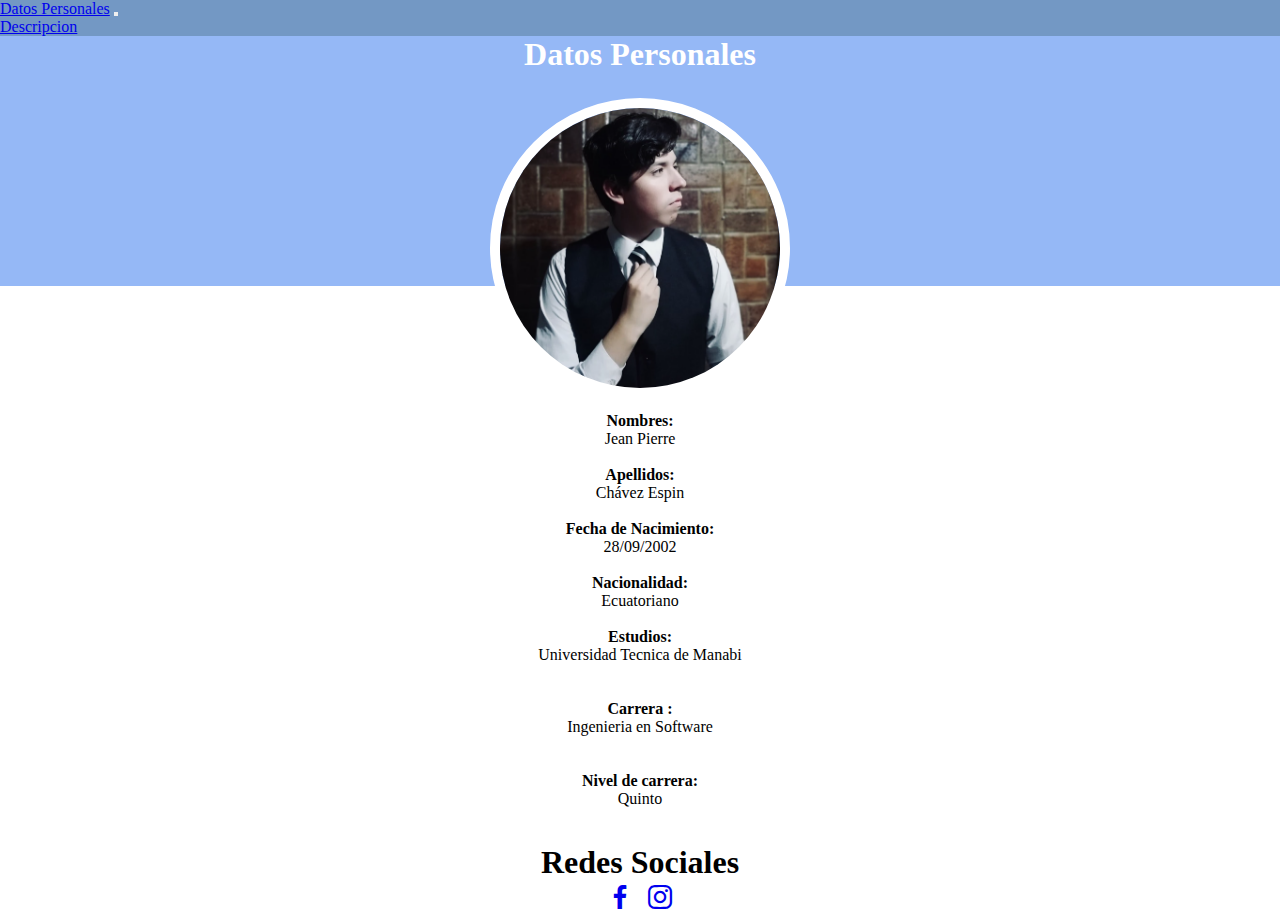
<file: index.html>
<!DOCTYPE html>
<html lang="en">
<head>
    <meta charset="UTF-8">
    <meta name="viewport" content="width=device-width, initial-scale=1.0">
    <title>Datos: </title>
    <link href="https://cdn.jsdelivr.net/npm/bootstrap@5.3.2/dist/css/bootstrap.min.css" rel="stylesheet" integrity="sha384-T3c6CoIi6uLrA9TneNEoa7RxnatzjcDSCmG1MXxSR1GAsXEV/Dwwykc2MPK8M2HN" crossorigin="anonymous">
    <link rel="stylesheet" href="estilos.css">
    <link href='https://unpkg.com/boxicons@2.1.4/css/boxicons.min.css' rel='stylesheet'>
</head>
<body>

<div class="barra">
    <nav class="navbar navbar-expand-lg bg-body-tertiary">
        <div class="container-fluid">
          <a class="navbar-brand" href="index.html">Datos Personales</a>
          <button class="navbar-toggler" type="button" data-bs-toggle="collapse" data-bs-target="#navbarNavDropdown" aria-controls="navbarNavDropdown" aria-expanded="false" aria-label="Toggle navigation">
            <span class="navbar-toggler-icon"></span>
          </button>
          <div class="collapse navbar-collapse" id="navbarNavDropdown">
            <ul class="navbar-nav">
              <li class="nav-item">
                <a class="nav-link active" aria-current="page" href="descripcion.html">Descripcion</a>
              </li>

            </ul>
          </div>
        </div>
      </nav>
</div>
<header class="header">
  <h1>Datos Personales</h1>
  <p></p>
  <img src="Imagenes/Imagen_C.PNG" alt="">
</header>
<main>
    <section class="section">
      
      <br>
      <br>
      <br>
      <br>
      <br>
      <br>
      
      <br>
      <H4>Nombres:</H4> <p> Jean Pierre </p>
      <br>
      <H4>Apellidos:</H4> <p> Chávez Espin</p>
      <br>
      <h4> Fecha de Nacimiento:</h4> <p>28/09/2002</p>
      <br>
      <h4>Nacionalidad:</h4><p>Ecuatoriano</p>
      <br>
      <H4>Estudios:</H4> <p> Universidad Tecnica de Manabi</p>
      <br>
      <br>
      <H4>Carrera :</H4> <p> Ingenieria en Software </p>
      <br>
      <br>
      <H4>Nivel de carrera:</H4> <p> Quinto  </p>
      <br>
     
     

    </section>
</main>
</body>
<br>

<footer>
  <div class="icons">
    <h4>Redes Sociales</h4>
    <a href="https://www.facebook.com/jeanpi7900?locale=es_LA"><i class='bx bxl-facebook'></i></a>
    <a href="https://www.instagram.com/jeanpi_ch/"><i class='bx bxl-instagram'></i></a>
  </div>
 </footer>
</html>
</file>
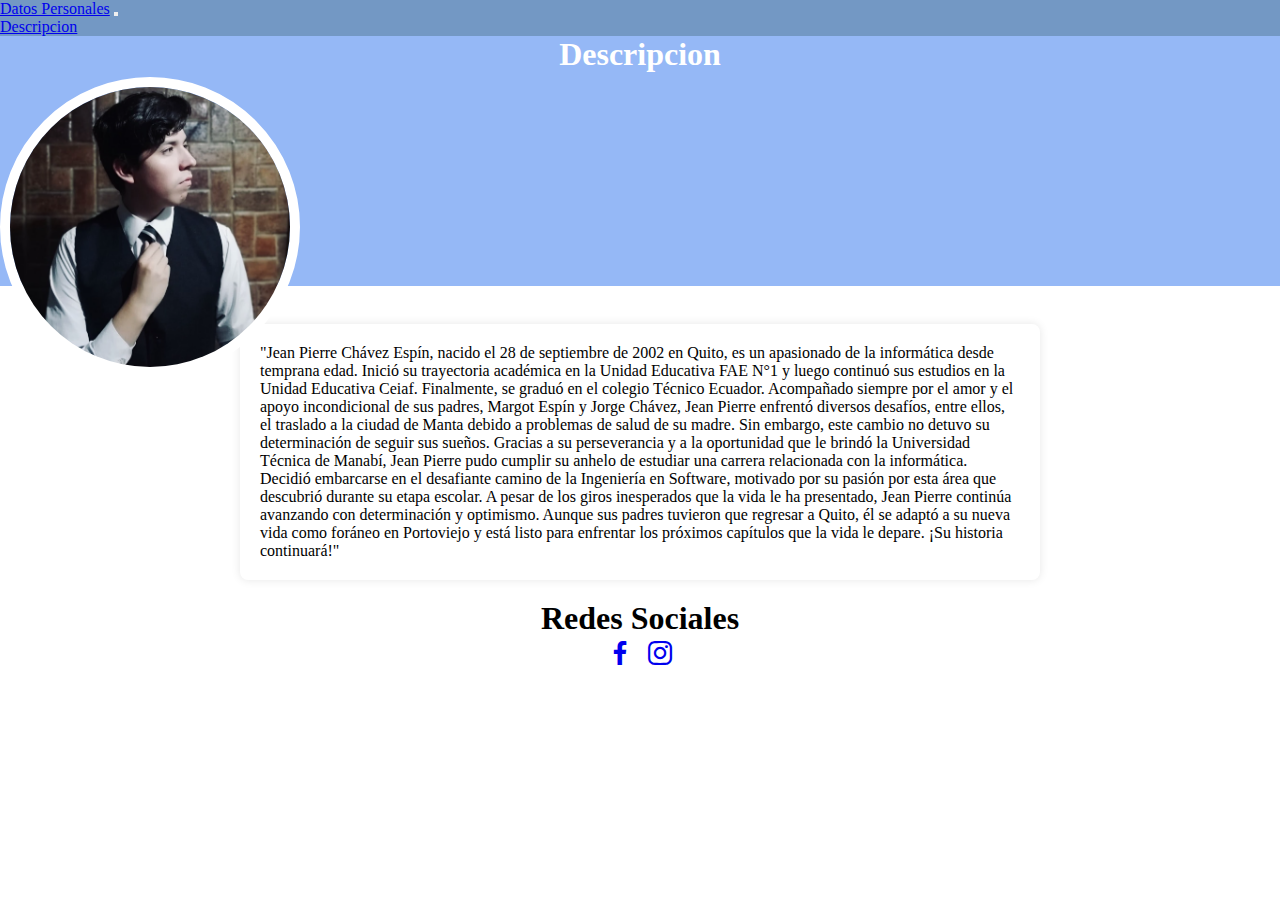
<file: descripcion.html>
<!DOCTYPE html>
<html lang="en">
<head>
    <meta charset="UTF-8">
    <meta name="viewport" content="width=device-width, initial-scale=1.0">
    <title>Descripcion: </title>
    <link href="https://cdn.jsdelivr.net/npm/bootstrap@5.3.2/dist/css/bootstrap.min.css" rel="stylesheet" integrity="sha384-T3c6CoIi6uLrA9TneNEoa7RxnatzjcDSCmG1MXxSR1GAsXEV/Dwwykc2MPK8M2HN" crossorigin="anonymous">
    <link rel="stylesheet" href="capas.css">
    <link href='https://unpkg.com/boxicons@2.1.4/css/boxicons.min.css' rel='stylesheet'>
</head>
<body>
    <div class="barra">
        <nav class="navbar navbar-expand-lg bg-body-tertiary">
            <div class="container-fluid">
              <a class="navbar-brand" href="index.html">Datos Personales</a>
              <button class="navbar-toggler" type="button" data-bs-toggle="collapse" data-bs-target="#navbarNavDropdown" aria-controls="navbarNavDropdown" aria-expanded="false" aria-label="Toggle navigation">
                <span class="navbar-toggler-icon"></span>
              </button>
              <div class="collapse navbar-collapse" id="navbarNavDropdown">
                <ul class="navbar-nav">
                  <li class="nav-item">
                    <a class="nav-link active" aria-current="page" href="descripcion.html">Descripcion</a>
                  </li>
                 
                 
                </ul>
              </div>
            </div>
          </nav>
    </div>
    <header class="header">
        <h1>Descripcion</h1>
        <img src="Imagenes/Imagen_C.PNG" alt="">
    </header>
    <br>
    
    <div id="contenido">
        <section>
        <p>

          "Jean Pierre Chávez Espín, nacido el 28 de septiembre de 2002 en Quito, es un apasionado de la informática desde temprana edad. Inició su trayectoria académica en la Unidad Educativa FAE N°1 y luego continuó sus estudios en la Unidad Educativa Ceiaf. Finalmente, se graduó en el colegio Técnico Ecuador.
          
          Acompañado siempre por el amor y el apoyo incondicional de sus padres, Margot Espín y Jorge Chávez, Jean Pierre enfrentó diversos desafíos, entre ellos, el traslado a la ciudad de Manta debido a problemas de salud de su madre. Sin embargo, este cambio no detuvo su determinación de seguir sus sueños.
          
          Gracias a su perseverancia y a la oportunidad que le brindó la Universidad Técnica de Manabí, Jean Pierre pudo cumplir su anhelo de estudiar una carrera relacionada con la informática. Decidió embarcarse en el desafiante camino de la Ingeniería en Software, motivado por su pasión por esta área que descubrió durante su etapa escolar.
          
          A pesar de los giros inesperados que la vida le ha presentado, Jean Pierre continúa avanzando con determinación y optimismo. Aunque sus padres tuvieron que regresar a Quito, él se adaptó a su nueva vida como foráneo en Portoviejo  y está listo para enfrentar los próximos capítulos que la vida le depare. ¡Su historia continuará!"

</p>
</section>
    </div>
    <footer>
        <div class="icons">
          <h4>Redes Sociales</h4>
          <a href="https://www.facebook.com/jeanpi7900?locale=es_LA"><i class='bx bxl-facebook'></i></a>
          <a href="https://www.instagram.com/jeanpi_ch/"><i class='bx bxl-instagram'></i></a>
        </div>
       </footer>
</body>
</html>
</file>
<file: estilos.css>
*{
    margin: 0;
    padding: 0;
    box-sizing: border-box;

}
.container-fluid{
    background-color: #7398c4 ;
}
.header{
    height: 250px;
    color: #ffff;
    text-align: center;
    background-color: #95b8f6;
}

.header p {
    margin-bottom: 15px;
}
.header img{
    border: solid 10px #ffff;
    height: 300px;
    width: 300px;
    border-radius: 50%;
    transform: translateY(10px);
}
.main{
    height: 100vh;
    background-color: #fafafa;
}
.seccion{
    margin: auto;
    height: 300px;
    width: 90%;
    box-shadow: 1px 1px 10px #555 ;
}
.seccion article{
    text-align: center;
}
.section{
    text-align: center;
}
.icons{
    text-align: center;
    font-size: 2rem;
}
</file>
<file: capas.css>
*{
    margin: 0;
    padding: 0;
    box-sizing: border-box;

}
.container-fluid{
    background-color: #7398c4 ;
}
.header{
    height: 250px;
    color: #ffff;
    background-color: #95b8f6;
    
    
}
.header h1{
    text-align: center;
}
.header img{
    border: solid 10px #ffff;
    height: 300px;
    width: 300px;
    border-radius: 50%;
    transform: translateY(4px);
}
#contenido {
    max-width: 800px;
    margin: 20px auto;
    background-color: #fff;
    padding: 20px;
    border-radius: 8px;
    box-shadow: 0 0 10px rgba(0, 0, 0, 0.1);
}

#informacion-personal img {
    max-width: 100%;
    height: auto;
    margin-top: 20px;
}
.icons{
    text-align: center;
    font-size: 2rem;
}
</file>
